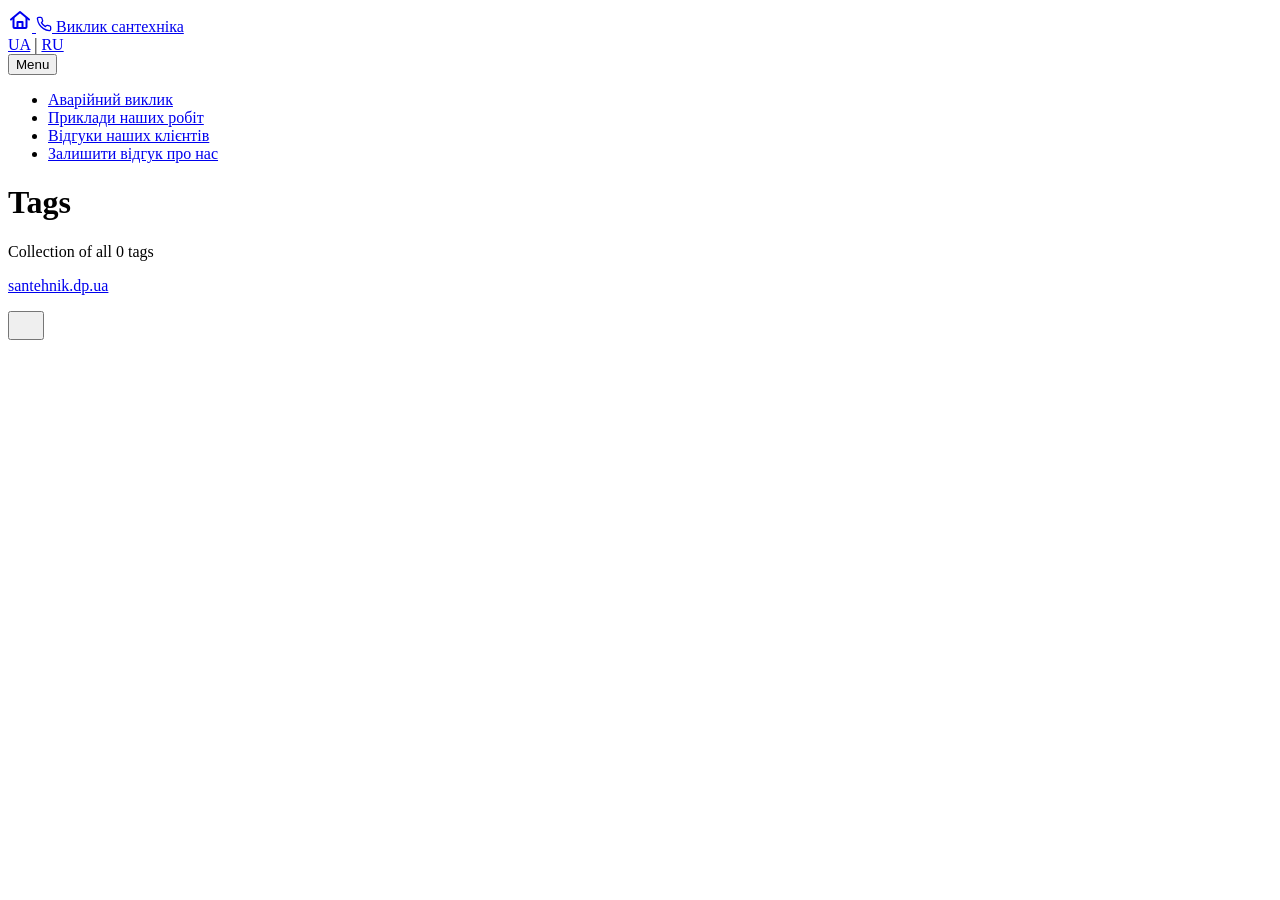
<file: tags/index.html>
<!DOCTYPE html><html lang="uk"><head><meta charset="utf-8"><meta http-equiv="X-UA-Compatible" content="IE=edge"><meta name="viewport" content="width=device-width,initial-scale=1"><title>All tags - Сантехнік Дніпро — послуги сантехніка, виклик сантехніка</title><meta name="robots" content="noindex,nofollow"><meta name="generator" content="Publii Open-Source CMS for Static Site"><link rel="canonical" href="https://santehnik.dp.ua/tags/"><link rel="alternate" type="application/atom+xml" href="https://santehnik.dp.ua/feed.xml" title="Сантехнік Дніпро — послуги сантехніка, виклик сантехніка - RSS"><link rel="alternate" type="application/json" href="https://santehnik.dp.ua/feed.json" title="Сантехнік Дніпро — послуги сантехніка, виклик сантехніка - JSON"><meta property="og:title" content="Сантехнік Дніпро — послуги сантехніка, виклик сантехніка"><meta property="og:site_name" content="Сантехнік Дніпро — послуги сантехніка, виклик сантехніка"><meta property="og:description" content=""><meta property="og:url" content="https://santehnik.dp.ua/tags/"><meta property="og:type" content="website"><link rel="stylesheet" href="https://santehnik.dp.ua/assets/css/style.css?v&#x3D;41b4616b9a1d65942edf76b3b69475b8"><script type="application/ld+json">{"@context":"http://schema.org","@type":"Organization","name":"Сантехнік Дніпро — послуги сантехніка, виклик сантехніка","url":"https://santehnik.dp.ua/"}</script><noscript><style>img[loading] {
                    opacity: 1;
                }</style></noscript><link rel="alternate" hreflang="uk" href="https://santehnik.dp.ua/"><link rel="alternate" hreflang="ru" href="https://santehnik.dp.ua/ru/"><link rel="alternate" hreflang="x-default" href="https://santehnik.dp.ua/"></head><header class="top js-header"><a href="https://santehnik.dp.ua/" class="home-icon" aria-label="На головну"><svg width="24" height="24" viewBox="0 0 24 24" fill="none" stroke="currentColor" stroke-width="2" stroke-linecap="round" stroke-linejoin="round" aria-hidden="true" focusable="false"><path d="M3 11.5 12 4l9 7.5"/><path d="M5.5 10v9a1 1 0 0 0 1 1h11a1 1 0 0 0 1-1v-9"/><path d="M9.5 20v-6h5v6"/></svg> </a><a href="tel:+380 99 534 10 83" class="site-name"><svg class="site-name__icon" width="16" height="16" viewBox="0 0 24 24" fill="none" stroke="currentColor" stroke-width="2" stroke-linecap="round" stroke-linejoin="round" aria-hidden="true" focusable="false"><path d="M22 16.92v3a2 2 0 0 1-2.18 2 19.79 19.79 0 0 1-8.63-3.07 19.5 19.5 0 0 1-6-6 19.79 19.79 0 0 1-3.07-8.67A2 2 0 0 1 4.11 2h3a2 2 0 0 1 2 1.72c.127.96.36 1.903.7 2.81a2 2 0 0 1-.45 2.11L8.09 9.91a16 16 0 0 0 6 6l1.27-1.27a2 2 0 0 1 2.11-.45c.907.34 1.85.57 2.81.7A2 2 0 0 1 22 16.92z"/></svg> Виклик сантехніка</a><div class="lang-switcher"><a href="#" class="lang-btn active" aria-current="page" onclick="return false;">UA</a> <span class="lang-sep">|</span> <a href="https://santehnik.dp.ua/ru/" class="lang-btn">RU</a></div><nav class="navbar js-navbar"><button class="navbar__toggle js-toggle" aria-label="Menu" aria-haspopup="true" aria-expanded="false"><span class="navbar__toggle-box"><span class="navbar__toggle-inner">Menu</span></span></button><ul class="navbar__menu"><li class="menu-item--emergency"><a href="https://santehnik.dp.ua/avariynyy-vyklyk-santehnika-dnipro.html" title="Аварійний виклик сантехніка Дніпро" target="_self">Аварійний виклик</a></li><li><a href="https://santehnik.dp.ua/nashi-roboty.html" title="Приклади наших робіт" target="_self">Приклади наших робіт</a></li><li><a href="https://santehnik.dp.ua/vsi-vidguky.html" title="Відгуки наших клієнтів" target="_self">Відгуки наших клієнтів</a></li><li><a href="https://santehnik.dp.ua/zalyshyty-vidguk.html" title="Залишити відгук про нас" target="_self">Залишити відгук про нас</a></li></ul></nav></header><main class="page page--tags"><div class="hero hero--noimage"><header class="hero__content"><div class="wrapper"><h1>Tags</h1><p class="page__desc">Collection of all 0 tags</p></div></header></div><div class="wrapper"><ul class="feed feed--grid"></ul></div></main><footer class="footer"><div class="wrapper"><div class="footer__copyright"><p><a href="https://santehnik.dp.ua/" title="Виклик сантехніка у Києві">santehnik.dp.ua</a></p></div><button id="backToTop" class="footer__bttop" aria-label="Back to top" title="Back to top"><svg width="20" height="20"><use xlink:href="https://santehnik.dp.ua/assets/svg/svg-map.svg#toparrow"/></svg></button></div></footer><script defer="defer" src="https://santehnik.dp.ua/assets/js/scripts.min.js?v&#x3D;dafec4f87fead6718cb125f0b0fc8441"></script><script>window.publiiThemeMenuConfig={mobileMenuMode:'sidebar',animationSpeed:300,submenuWidth: 'auto',doubleClickTime:500,mobileMenuExpandableSubmenus:true,relatedContainerForOverlayMenuSelector:'.top'};</script><script>var images = document.querySelectorAll('img[loading]');
        for (var i = 0; i < images.length; i++) {
            if (images[i].complete) {
                images[i].classList.add('is-loaded');
            } else {
                images[i].addEventListener('load', function () {
                    this.classList.add('is-loaded');
                }, false);
            }
        }</script><script>(function () {
        var entry = document.querySelector('.content__entry');
        var sample = document.querySelector('.cta-call');
        if (!entry || !sample) {
            return;
        }
        var children = Array.prototype.slice.call(entry.children);
        if (children.length < 4) {
            return;
        }
        var mid = children[Math.floor(children.length / 2)];
        var clone = sample.cloneNode(true);
        clone.classList.add('cta-call--mid');
        mid.parentNode.insertBefore(clone, mid);
    })();</script></html>
</file>
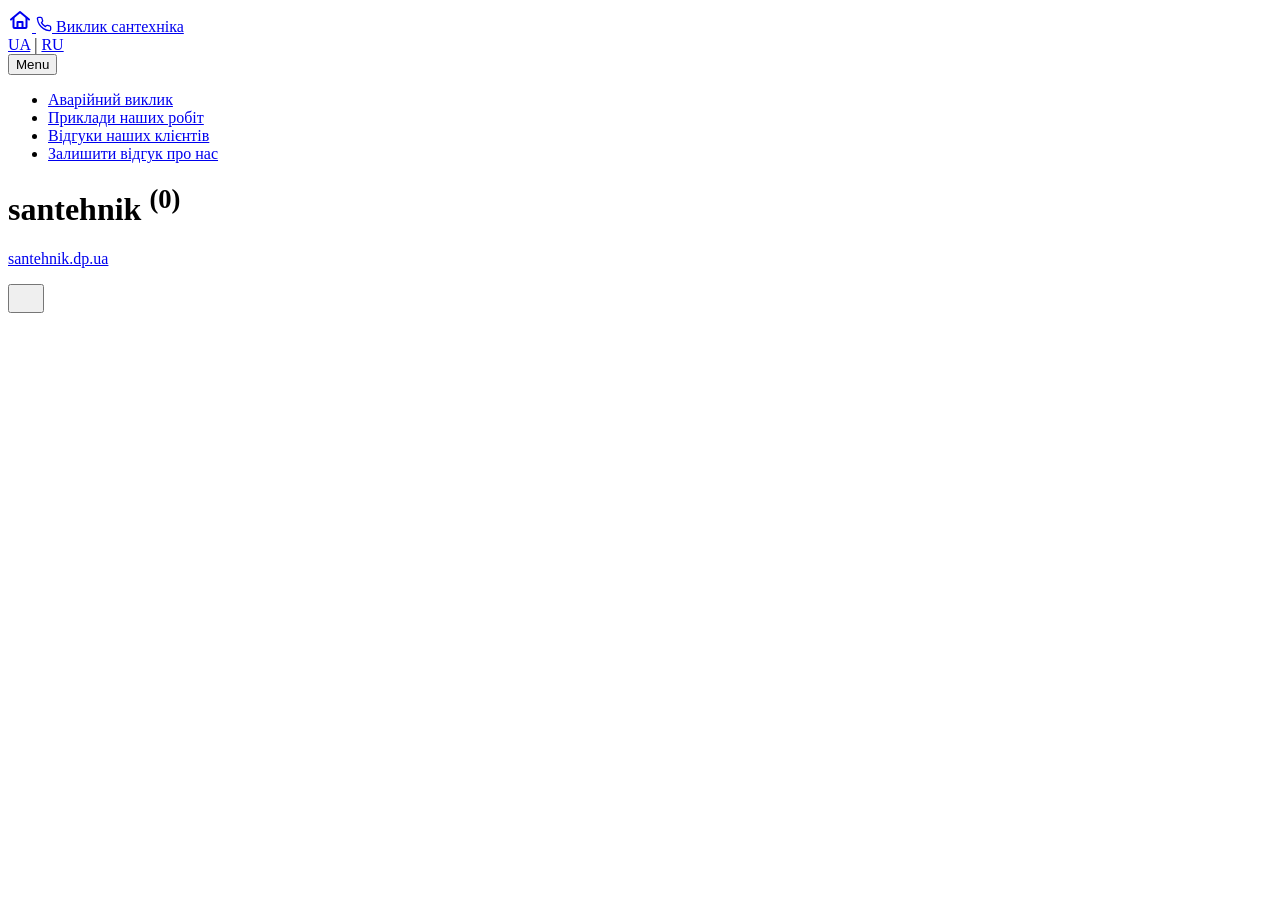
<file: authors/santehnik/index.html>
<!DOCTYPE html><html lang="uk"><head><meta charset="utf-8"><meta http-equiv="X-UA-Compatible" content="IE=edge"><meta name="viewport" content="width=device-width,initial-scale=1"><title>Author: santehnik - Сантехнік Дніпро — послуги сантехніка, виклик сантехніка</title><meta name="robots" content="noindex,nofollow"><meta name="generator" content="Publii Open-Source CMS for Static Site"><link rel="canonical" href="https://santehnik.dp.ua/authors/santehnik/"><link rel="alternate" type="application/atom+xml" href="https://santehnik.dp.ua/feed.xml" title="Сантехнік Дніпро — послуги сантехніка, виклик сантехніка - RSS"><link rel="alternate" type="application/json" href="https://santehnik.dp.ua/feed.json" title="Сантехнік Дніпро — послуги сантехніка, виклик сантехніка - JSON"><meta property="og:title" content="santehnik"><meta property="og:site_name" content="Сантехнік Дніпро — послуги сантехніка, виклик сантехніка"><meta property="og:description" content=""><meta property="og:url" content="https://santehnik.dp.ua/authors/santehnik/"><meta property="og:type" content="website"><link rel="stylesheet" href="https://santehnik.dp.ua/assets/css/style.css?v&#x3D;41b4616b9a1d65942edf76b3b69475b8"><script type="application/ld+json">{"@context":"http://schema.org","@type":"Organization","name":"Сантехнік Дніпро — послуги сантехніка, виклик сантехніка","url":"https://santehnik.dp.ua/"}</script><noscript><style>img[loading] {
                    opacity: 1;
                }</style></noscript><link rel="alternate" hreflang="uk" href="https://santehnik.dp.ua/"><link rel="alternate" hreflang="ru" href="https://santehnik.dp.ua/ru/"><link rel="alternate" hreflang="x-default" href="https://santehnik.dp.ua/"></head><header class="top js-header"><a href="https://santehnik.dp.ua/" class="home-icon" aria-label="На головну"><svg width="24" height="24" viewBox="0 0 24 24" fill="none" stroke="currentColor" stroke-width="2" stroke-linecap="round" stroke-linejoin="round" aria-hidden="true" focusable="false"><path d="M3 11.5 12 4l9 7.5"/><path d="M5.5 10v9a1 1 0 0 0 1 1h11a1 1 0 0 0 1-1v-9"/><path d="M9.5 20v-6h5v6"/></svg> </a><a href="tel:+380 99 534 10 83" class="site-name"><svg class="site-name__icon" width="16" height="16" viewBox="0 0 24 24" fill="none" stroke="currentColor" stroke-width="2" stroke-linecap="round" stroke-linejoin="round" aria-hidden="true" focusable="false"><path d="M22 16.92v3a2 2 0 0 1-2.18 2 19.79 19.79 0 0 1-8.63-3.07 19.5 19.5 0 0 1-6-6 19.79 19.79 0 0 1-3.07-8.67A2 2 0 0 1 4.11 2h3a2 2 0 0 1 2 1.72c.127.96.36 1.903.7 2.81a2 2 0 0 1-.45 2.11L8.09 9.91a16 16 0 0 0 6 6l1.27-1.27a2 2 0 0 1 2.11-.45c.907.34 1.85.57 2.81.7A2 2 0 0 1 22 16.92z"/></svg> Виклик сантехніка</a><div class="lang-switcher"><a href="#" class="lang-btn active" aria-current="page" onclick="return false;">UA</a> <span class="lang-sep">|</span> <a href="https://santehnik.dp.ua/ru/" class="lang-btn">RU</a></div><nav class="navbar js-navbar"><button class="navbar__toggle js-toggle" aria-label="Menu" aria-haspopup="true" aria-expanded="false"><span class="navbar__toggle-box"><span class="navbar__toggle-inner">Menu</span></span></button><ul class="navbar__menu"><li class="menu-item--emergency"><a href="https://santehnik.dp.ua/avariynyy-vyklyk-santehnika-dnipro.html" title="Аварійний виклик сантехніка Дніпро" target="_self">Аварійний виклик</a></li><li><a href="https://santehnik.dp.ua/nashi-roboty.html" title="Приклади наших робіт" target="_self">Приклади наших робіт</a></li><li><a href="https://santehnik.dp.ua/vsi-vidguky.html" title="Відгуки наших клієнтів" target="_self">Відгуки наших клієнтів</a></li><li><a href="https://santehnik.dp.ua/zalyshyty-vidguk.html" title="Залишити відгук про нас" target="_self">Залишити відгук про нас</a></li></ul></nav></header><main class="page page--author"><div class="hero hero--noimage"><header class="hero__content"><div class="wrapper page--author__wrapper"><div><h1>santehnik <sup>(0)</sup></h1></div></div></header></div><div class="wrapper feed"></div></main><footer class="footer"><div class="wrapper"><div class="footer__copyright"><p><a href="https://santehnik.dp.ua/" title="Виклик сантехніка у Києві">santehnik.dp.ua</a></p></div><button id="backToTop" class="footer__bttop" aria-label="Back to top" title="Back to top"><svg width="20" height="20"><use xlink:href="https://santehnik.dp.ua/assets/svg/svg-map.svg#toparrow"/></svg></button></div></footer><script defer="defer" src="https://santehnik.dp.ua/assets/js/scripts.min.js?v&#x3D;dafec4f87fead6718cb125f0b0fc8441"></script><script>window.publiiThemeMenuConfig={mobileMenuMode:'sidebar',animationSpeed:300,submenuWidth: 'auto',doubleClickTime:500,mobileMenuExpandableSubmenus:true,relatedContainerForOverlayMenuSelector:'.top'};</script><script>var images = document.querySelectorAll('img[loading]');
        for (var i = 0; i < images.length; i++) {
            if (images[i].complete) {
                images[i].classList.add('is-loaded');
            } else {
                images[i].addEventListener('load', function () {
                    this.classList.add('is-loaded');
                }, false);
            }
        }</script><script>(function () {
        var entry = document.querySelector('.content__entry');
        var sample = document.querySelector('.cta-call');
        if (!entry || !sample) {
            return;
        }
        var children = Array.prototype.slice.call(entry.children);
        if (children.length < 4) {
            return;
        }
        var mid = children[Math.floor(children.length / 2)];
        var clone = sample.cloneNode(true);
        clone.classList.add('cta-call--mid');
        mid.parentNode.insertBefore(clone, mid);
    })();</script></html>
</file>
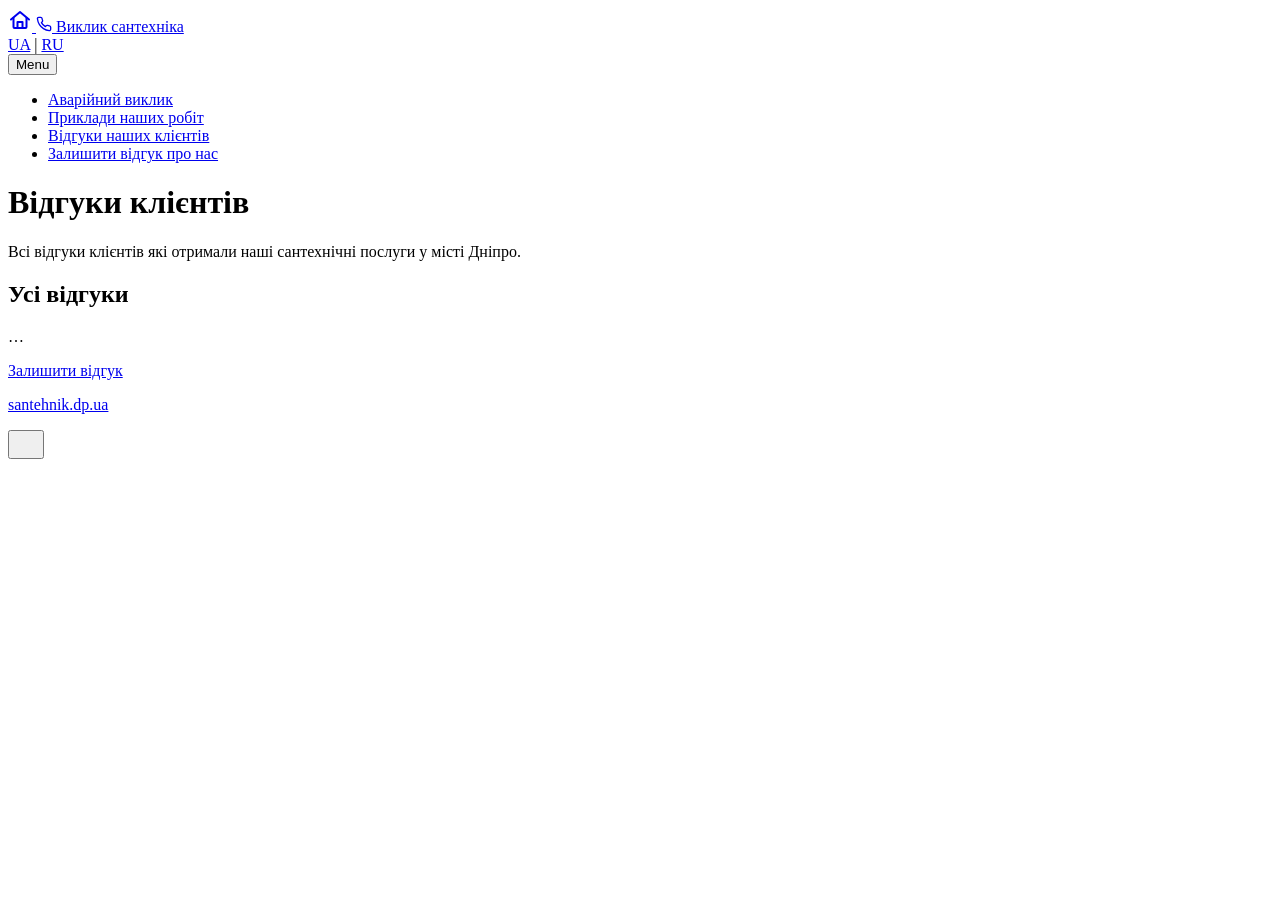
<file: vsi-vidguky.html>
<!DOCTYPE html><html lang="uk"><head><meta charset="utf-8"><meta http-equiv="X-UA-Compatible" content="IE=edge"><meta name="viewport" content="width=device-width,initial-scale=1"><title>Відгуки клієнтів які отримали наші сантехнічні послуги</title><meta name="generator" content="Publii Open-Source CMS for Static Site"><link rel="canonical" href="https://santehnik.dp.ua/vsi-vidguky.html"><link rel="alternate" type="application/atom+xml" href="https://santehnik.dp.ua/feed.xml" title="Сантехнік Дніпро — послуги сантехніка, виклик сантехніка - RSS"><link rel="alternate" type="application/json" href="https://santehnik.dp.ua/feed.json" title="Сантехнік Дніпро — послуги сантехніка, виклик сантехніка - JSON"><meta property="og:title" content="Відгуки клієнтів"><meta property="og:site_name" content="Сантехнік Дніпро — послуги сантехніка, виклик сантехніка"><meta property="og:description" content="Всі відгуки клієнтів які отримали наші сантехнічні послуги у місті Дніпро."><meta property="og:url" content="https://santehnik.dp.ua/vsi-vidguky.html"><meta property="og:type" content="article"><link rel="stylesheet" href="https://santehnik.dp.ua/assets/css/style.css?v&#x3D;41b4616b9a1d65942edf76b3b69475b8"><script type="application/ld+json">{"@context":"http://schema.org","@type":"Article","mainEntityOfPage":{"@type":"WebPage","@id":"https://santehnik.dp.ua/vsi-vidguky.html"},"headline":"Відгуки клієнтів","datePublished":"2026-08-12T15:50+03:00","dateModified":"2026-08-13T22:58+03:00","description":"Всі відгуки клієнтів які отримали наші сантехнічні послуги у місті Дніпро.","author":{"@type":"Person","name":"santehnik","url":"https://santehnik.dp.ua/authors/santehnik/"},"publisher":{"@type":"Organization","name":"santehnik"}}</script><noscript><style>img[loading] {
                    opacity: 1;
                }</style></noscript><link rel="alternate" hreflang="uk" href="https://santehnik.dp.ua/vsi-vidguky.html"><link rel="alternate" hreflang="x-default" href="https://santehnik.dp.ua/vsi-vidguky.html"><link rel="alternate" hreflang="ru" href="https://santehnik.dp.ua/ru/"></head><header class="top js-header"><a href="https://santehnik.dp.ua/" class="home-icon" aria-label="На головну"><svg width="24" height="24" viewBox="0 0 24 24" fill="none" stroke="currentColor" stroke-width="2" stroke-linecap="round" stroke-linejoin="round" aria-hidden="true" focusable="false"><path d="M3 11.5 12 4l9 7.5"/><path d="M5.5 10v9a1 1 0 0 0 1 1h11a1 1 0 0 0 1-1v-9"/><path d="M9.5 20v-6h5v6"/></svg> </a><a href="tel:+380 99 534 10 83" class="site-name"><svg class="site-name__icon" width="16" height="16" viewBox="0 0 24 24" fill="none" stroke="currentColor" stroke-width="2" stroke-linecap="round" stroke-linejoin="round" aria-hidden="true" focusable="false"><path d="M22 16.92v3a2 2 0 0 1-2.18 2 19.79 19.79 0 0 1-8.63-3.07 19.5 19.5 0 0 1-6-6 19.79 19.79 0 0 1-3.07-8.67A2 2 0 0 1 4.11 2h3a2 2 0 0 1 2 1.72c.127.96.36 1.903.7 2.81a2 2 0 0 1-.45 2.11L8.09 9.91a16 16 0 0 0 6 6l1.27-1.27a2 2 0 0 1 2.11-.45c.907.34 1.85.57 2.81.7A2 2 0 0 1 22 16.92z"/></svg> Виклик сантехніка</a><div class="lang-switcher"><a href="#" class="lang-btn active" aria-current="page" onclick="return false;">UA</a> <span class="lang-sep">|</span> <a href="https://santehnik.dp.ua/ru/" class="lang-btn">RU</a></div><nav class="navbar js-navbar"><button class="navbar__toggle js-toggle" aria-label="Menu" aria-haspopup="true" aria-expanded="false"><span class="navbar__toggle-box"><span class="navbar__toggle-inner">Menu</span></span></button><ul class="navbar__menu"><li class="menu-item--emergency"><a href="https://santehnik.dp.ua/avariynyy-vyklyk-santehnika-dnipro.html" title="Аварійний виклик сантехніка Дніпро" target="_self">Аварійний виклик</a></li><li><a href="https://santehnik.dp.ua/nashi-roboty.html" title="Приклади наших робіт" target="_self">Приклади наших робіт</a></li><li class="active"><a href="https://santehnik.dp.ua/vsi-vidguky.html" title="Відгуки наших клієнтів" target="_self">Відгуки наших клієнтів</a></li><li><a href="https://santehnik.dp.ua/zalyshyty-vidguk.html" title="Залишити відгук про нас" target="_self">Залишити відгук про нас</a></li></ul></nav></header><main class="page"><div class="content"><div class="hero hero--noimage"><div class="hero__content"><div class="wrapper"><h1>Відгуки клієнтів</h1></div></div></div><div class="wrapper content__entry content__entry--nospace"><p>Всі відгуки клієнтів які отримали наші сантехнічні послуги у місті Дніпро.</p></div><section class="reviews" aria-labelledby="reviews-title"><div class="wrapper"><h2 id="reviews-title" class="sr-only">Усі відгуки</h2><p class="reviews__summary" id="reviews-summary">…</p><a href="https://santehnik.dp.ua/zalyshyty-vidguk/" class="cta-call reviews__add-link"><span class="cta-call__label">Залишити відгук</span></a><div id="reviews-list" class="reviews__list" data-mode="all" aria-live="polite"></div></div></section><script id="reviews-jsonld" type="application/ld+json"></script><script src="https://santehnik.dp.ua/assets/js/reviews-list.js?v&#x3D;0f1dfff82b375ff5fa935463e29c21e9" defer="defer"></script></div></main><footer class="footer"><div class="wrapper"><div class="footer__copyright"><p><a href="https://santehnik.dp.ua/" title="Виклик сантехніка у Києві">santehnik.dp.ua</a></p></div><button id="backToTop" class="footer__bttop" aria-label="Back to top" title="Back to top"><svg width="20" height="20"><use xlink:href="https://santehnik.dp.ua/assets/svg/svg-map.svg#toparrow"/></svg></button></div></footer><script defer="defer" src="https://santehnik.dp.ua/assets/js/scripts.min.js?v&#x3D;dafec4f87fead6718cb125f0b0fc8441"></script><script>window.publiiThemeMenuConfig={mobileMenuMode:'sidebar',animationSpeed:300,submenuWidth: 'auto',doubleClickTime:500,mobileMenuExpandableSubmenus:true,relatedContainerForOverlayMenuSelector:'.top'};</script><script>var images = document.querySelectorAll('img[loading]');
        for (var i = 0; i < images.length; i++) {
            if (images[i].complete) {
                images[i].classList.add('is-loaded');
            } else {
                images[i].addEventListener('load', function () {
                    this.classList.add('is-loaded');
                }, false);
            }
        }</script><script>(function () {
        var entry = document.querySelector('.content__entry');
        var sample = document.querySelector('.cta-call');
        if (!entry || !sample) {
            return;
        }
        var children = Array.prototype.slice.call(entry.children);
        if (children.length < 4) {
            return;
        }
        var mid = children[Math.floor(children.length / 2)];
        var clone = sample.cloneNode(true);
        clone.classList.add('cta-call--mid');
        mid.parentNode.insertBefore(clone, mid);
    })();</script></html>
</file>
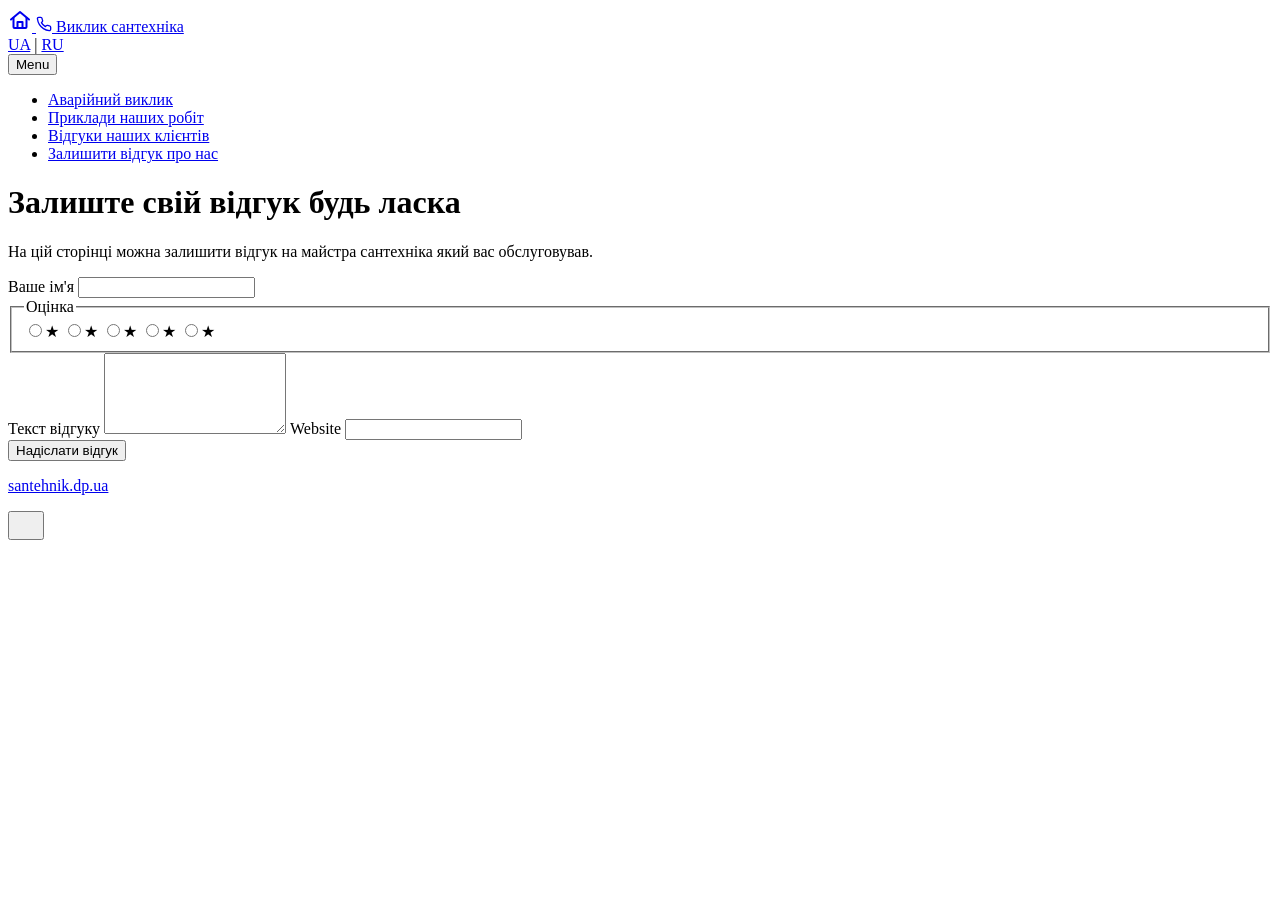
<file: zalyshyty-vidguk.html>
<!DOCTYPE html><html lang="uk"><head><meta charset="utf-8"><meta http-equiv="X-UA-Compatible" content="IE=edge"><meta name="viewport" content="width=device-width,initial-scale=1"><title>Залишити відгук на майстра сантехніка</title><meta name="generator" content="Publii Open-Source CMS for Static Site"><link rel="canonical" href="https://santehnik.dp.ua/zalyshyty-vidguk.html"><link rel="alternate" type="application/atom+xml" href="https://santehnik.dp.ua/feed.xml" title="Сантехнік Дніпро — послуги сантехніка, виклик сантехніка - RSS"><link rel="alternate" type="application/json" href="https://santehnik.dp.ua/feed.json" title="Сантехнік Дніпро — послуги сантехніка, виклик сантехніка - JSON"><meta property="og:title" content="Залиште свій відгук будь ласка"><meta property="og:site_name" content="Сантехнік Дніпро — послуги сантехніка, виклик сантехніка"><meta property="og:description" content="На цій сторінці можна залишити відгук на майстра сантехніка який вас обслуговував"><meta property="og:url" content="https://santehnik.dp.ua/zalyshyty-vidguk.html"><meta property="og:type" content="article"><link rel="stylesheet" href="https://santehnik.dp.ua/assets/css/style.css?v&#x3D;41b4616b9a1d65942edf76b3b69475b8"><script type="application/ld+json">{"@context":"http://schema.org","@type":"Article","mainEntityOfPage":{"@type":"WebPage","@id":"https://santehnik.dp.ua/zalyshyty-vidguk.html"},"headline":"Залиште свій відгук будь ласка","datePublished":"2026-08-12T15:47+03:00","dateModified":"2026-08-13T22:58+03:00","description":"На цій сторінці можна залишити відгук на майстра сантехніка який вас обслуговував","author":{"@type":"Person","name":"santehnik","url":"https://santehnik.dp.ua/authors/santehnik/"},"publisher":{"@type":"Organization","name":"santehnik"}}</script><noscript><style>img[loading] {
                    opacity: 1;
                }</style></noscript><link rel="alternate" hreflang="uk" href="https://santehnik.dp.ua/zalyshyty-vidguk.html"><link rel="alternate" hreflang="x-default" href="https://santehnik.dp.ua/zalyshyty-vidguk.html"><link rel="alternate" hreflang="ru" href="https://santehnik.dp.ua/ru/"></head><header class="top js-header"><a href="https://santehnik.dp.ua/" class="home-icon" aria-label="На головну"><svg width="24" height="24" viewBox="0 0 24 24" fill="none" stroke="currentColor" stroke-width="2" stroke-linecap="round" stroke-linejoin="round" aria-hidden="true" focusable="false"><path d="M3 11.5 12 4l9 7.5"/><path d="M5.5 10v9a1 1 0 0 0 1 1h11a1 1 0 0 0 1-1v-9"/><path d="M9.5 20v-6h5v6"/></svg> </a><a href="tel:+380 99 534 10 83" class="site-name"><svg class="site-name__icon" width="16" height="16" viewBox="0 0 24 24" fill="none" stroke="currentColor" stroke-width="2" stroke-linecap="round" stroke-linejoin="round" aria-hidden="true" focusable="false"><path d="M22 16.92v3a2 2 0 0 1-2.18 2 19.79 19.79 0 0 1-8.63-3.07 19.5 19.5 0 0 1-6-6 19.79 19.79 0 0 1-3.07-8.67A2 2 0 0 1 4.11 2h3a2 2 0 0 1 2 1.72c.127.96.36 1.903.7 2.81a2 2 0 0 1-.45 2.11L8.09 9.91a16 16 0 0 0 6 6l1.27-1.27a2 2 0 0 1 2.11-.45c.907.34 1.85.57 2.81.7A2 2 0 0 1 22 16.92z"/></svg> Виклик сантехніка</a><div class="lang-switcher"><a href="#" class="lang-btn active" aria-current="page" onclick="return false;">UA</a> <span class="lang-sep">|</span> <a href="https://santehnik.dp.ua/ru/" class="lang-btn">RU</a></div><nav class="navbar js-navbar"><button class="navbar__toggle js-toggle" aria-label="Menu" aria-haspopup="true" aria-expanded="false"><span class="navbar__toggle-box"><span class="navbar__toggle-inner">Menu</span></span></button><ul class="navbar__menu"><li class="menu-item--emergency"><a href="https://santehnik.dp.ua/avariynyy-vyklyk-santehnika-dnipro.html" title="Аварійний виклик сантехніка Дніпро" target="_self">Аварійний виклик</a></li><li><a href="https://santehnik.dp.ua/nashi-roboty.html" title="Приклади наших робіт" target="_self">Приклади наших робіт</a></li><li><a href="https://santehnik.dp.ua/vsi-vidguky.html" title="Відгуки наших клієнтів" target="_self">Відгуки наших клієнтів</a></li><li class="active"><a href="https://santehnik.dp.ua/zalyshyty-vidguk.html" title="Залишити відгук про нас" target="_self">Залишити відгук про нас</a></li></ul></nav></header><main class="page"><div class="content"><div class="hero hero--noimage"><div class="hero__content"><div class="wrapper"><h1>Залиште свій відгук будь ласка</h1></div></div></div><div class="wrapper content__entry content__entry--nospace"><p>На цій сторінці можна залишити відгук на майстра сантехніка який вас обслуговував.</p></div></div></main><section class="reviews reviews--form-page"><div class="wrapper"><form id="reviews-form" class="reviews__form" novalidate><label class="reviews__field">Ваше ім'я <input type="text" name="name" required maxlength="80"></label><fieldset class="reviews__stars-field"><legend>Оцінка</legend><div class="star-input"><input type="radio" name="rating" id="star5" value="5"><label for="star5" title="5">★</label> <input type="radio" name="rating" id="star4" value="4"><label for="star4" title="4">★</label> <input type="radio" name="rating" id="star3" value="3"><label for="star3" title="3">★</label> <input type="radio" name="rating" id="star2" value="2"><label for="star2" title="2">★</label> <input type="radio" name="rating" id="star1" value="1"><label for="star1" title="1">★</label></div></fieldset><label class="reviews__field">Текст відгуку <textarea name="text" required minlength="10" maxlength="1000" rows="5"></textarea></label> <label class="reviews__honeypot" aria-hidden="true">Website <input type="text" name="website" tabindex="-1" autocomplete="off"></label><div class="cf-turnstile" id="reviews-turnstile"></div><button type="submit" class="cta-call reviews__submit"><span class="cta-call__label">Надіслати відгук</span></button><p class="reviews__status" id="reviews-status" role="status"></p></form></div></section><script>(function () {
    var TURNSTILE_SITE_KEY = '0x4AAAAAAEN_ITiVOYm-fh4I';

    var form = document.getElementById('reviews-form');
    var statusEl = document.getElementById('reviews-status');
    var turnstileEl = document.getElementById('reviews-turnstile');
    var turnstileWidgetId = null;
    var isRu = document.documentElement.lang === 'ru';

    var script = document.createElement('script');
    script.src = 'https://challenges.cloudflare.com/turnstile/v0/api.js?render=explicit';
    script.onload = function () {
        turnstileWidgetId = window.turnstile.render(turnstileEl, { sitekey: TURNSTILE_SITE_KEY });
    };
    document.body.appendChild(script);

    form.addEventListener('submit', function (e) {
        e.preventDefault();
        var data = new FormData(form);
        var rating = Number(data.get('rating'));
        var turnstileToken = (window.turnstile && turnstileWidgetId !== null)
            ? window.turnstile.getResponse(turnstileWidgetId)
            : '';

        if (!rating) {
            statusEl.textContent = isRu ? 'Выберите оценку от 1 до 5 звёзд.' : 'Оберіть оцінку від 1 до 5 зірок.';
            return;
        }

        statusEl.textContent = isRu ? 'Отправляем…' : 'Надсилаємо…';
        fetch('https://santehnikdpvidguk.pages.dev/api/reviews', {
            method: 'POST',
            headers: { 'content-type': 'application/json' },
            body: JSON.stringify({
                name: data.get('name'),
                text: data.get('text'),
                rating: rating,
                website: data.get('website'),
                turnstileToken: turnstileToken
            })
        })
            .then(function (r) { return r.json().then(function (body) { return { ok: r.ok, body: body }; }); })
            .then(function (res) {
                if (res.ok) {
                    statusEl.textContent = res.body.message;
                    form.reset();
                    if (window.turnstile && turnstileWidgetId !== null) { window.turnstile.reset(turnstileWidgetId); }
                } else {
                    statusEl.textContent = res.body.error || (isRu ? 'Что-то пошло не так, попробуйте ещё раз.' : 'Щось пішло не так, спробуйте ще раз.');
                }
            })
            .catch(function () {
                statusEl.textContent = isRu ? 'Что-то пошло не так, попробуйте ещё раз.' : 'Щось пішло не так, спробуйте ще раз.';
            });
    });
})();</script><footer class="footer"><div class="wrapper"><div class="footer__copyright"><p><a href="https://santehnik.dp.ua/" title="Виклик сантехніка у Києві">santehnik.dp.ua</a></p></div><button id="backToTop" class="footer__bttop" aria-label="Back to top" title="Back to top"><svg width="20" height="20"><use xlink:href="https://santehnik.dp.ua/assets/svg/svg-map.svg#toparrow"/></svg></button></div></footer><script defer="defer" src="https://santehnik.dp.ua/assets/js/scripts.min.js?v&#x3D;dafec4f87fead6718cb125f0b0fc8441"></script><script>window.publiiThemeMenuConfig={mobileMenuMode:'sidebar',animationSpeed:300,submenuWidth: 'auto',doubleClickTime:500,mobileMenuExpandableSubmenus:true,relatedContainerForOverlayMenuSelector:'.top'};</script><script>var images = document.querySelectorAll('img[loading]');
        for (var i = 0; i < images.length; i++) {
            if (images[i].complete) {
                images[i].classList.add('is-loaded');
            } else {
                images[i].addEventListener('load', function () {
                    this.classList.add('is-loaded');
                }, false);
            }
        }</script><script>(function () {
        var entry = document.querySelector('.content__entry');
        var sample = document.querySelector('.cta-call');
        if (!entry || !sample) {
            return;
        }
        var children = Array.prototype.slice.call(entry.children);
        if (children.length < 4) {
            return;
        }
        var mid = children[Math.floor(children.length / 2)];
        var clone = sample.cloneNode(true);
        clone.classList.add('cta-call--mid');
        mid.parentNode.insertBefore(clone, mid);
    })();</script></html>
</file>
